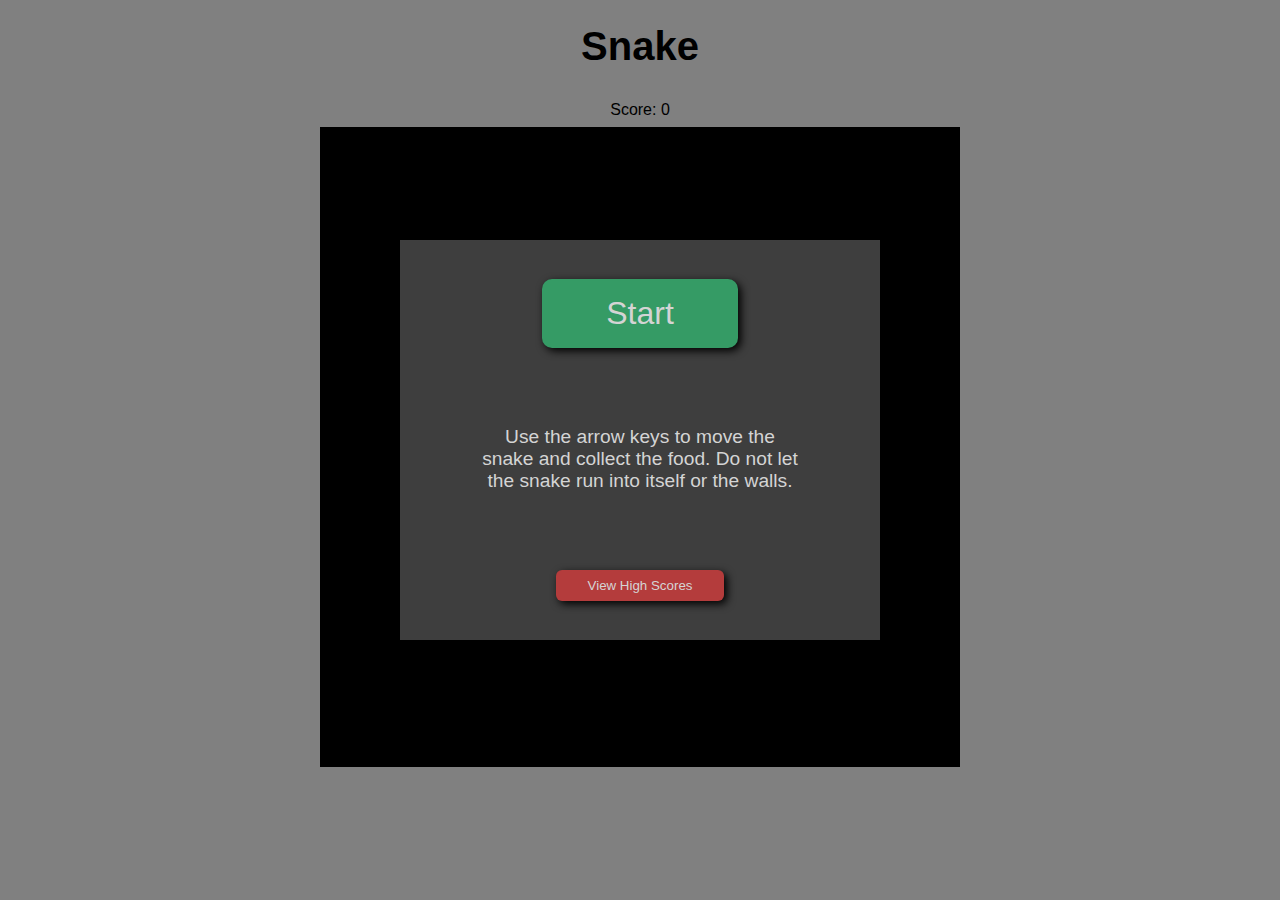
<file: index.html>
<!DOCTYPE html>
<html lang="en">
  <head>
    <meta charset="UTF-8" />
    <meta name="viewport" content="width=device-width, initial-scale=1.0" />
    <link rel="stylesheet" href="snake.css" />
    <script defer src="snake.js"></script>
    <script src="https://ajax.googleapis.com/ajax/libs/jquery/3.5.1/jquery.min.js"></script>
    <link rel="stylesheet" href="https://cdnjs.cloudflare.com/ajax/libs/font-awesome/4.7.0/css/font-awesome.min.css">
    <title>Snake</title>
  </head>
  <body>
    <h1 class="game-title">Snake</h1>
    <!-- <div class="score-counter">score:</div> -->
    <main>
      <div class="score-counter">Score: 0</div>
      <div class="screen">
        <!-- <div class="pause"><i class="fas fa-pause"></i></div> -->
        <div class="game"></div>
        <!-- <div class="high-scores"></div> -->
        <div class="modal">
        <div class="start-screen open">
          <div class="content">
            <button class="start-game">
              <span>Start</span>
            </button>
            <div class="directions">
              Use the arrow keys to move the snake and collect the food. Do not
              let the snake run into itself or the walls.
            </div>
            <button class="view-scores">
              <span>View High Scores</span>
            </button>
          </div>
        </div>
        <div class="high-scores">
          <h1>High Scores</h1>
          <div class="list"></div>
          <button class="close-scores">Go Back</button>
        </div>
        <div class="game-over">
          <div class="content">
            <h1>Game Over!</h1>
            <div class="final-score">Your Score:</div>
            <button class="close-game-over">Close</button>
          </div>
        </div>
      </div>
      </div>
    </main>
  </body>
</html>
</file>
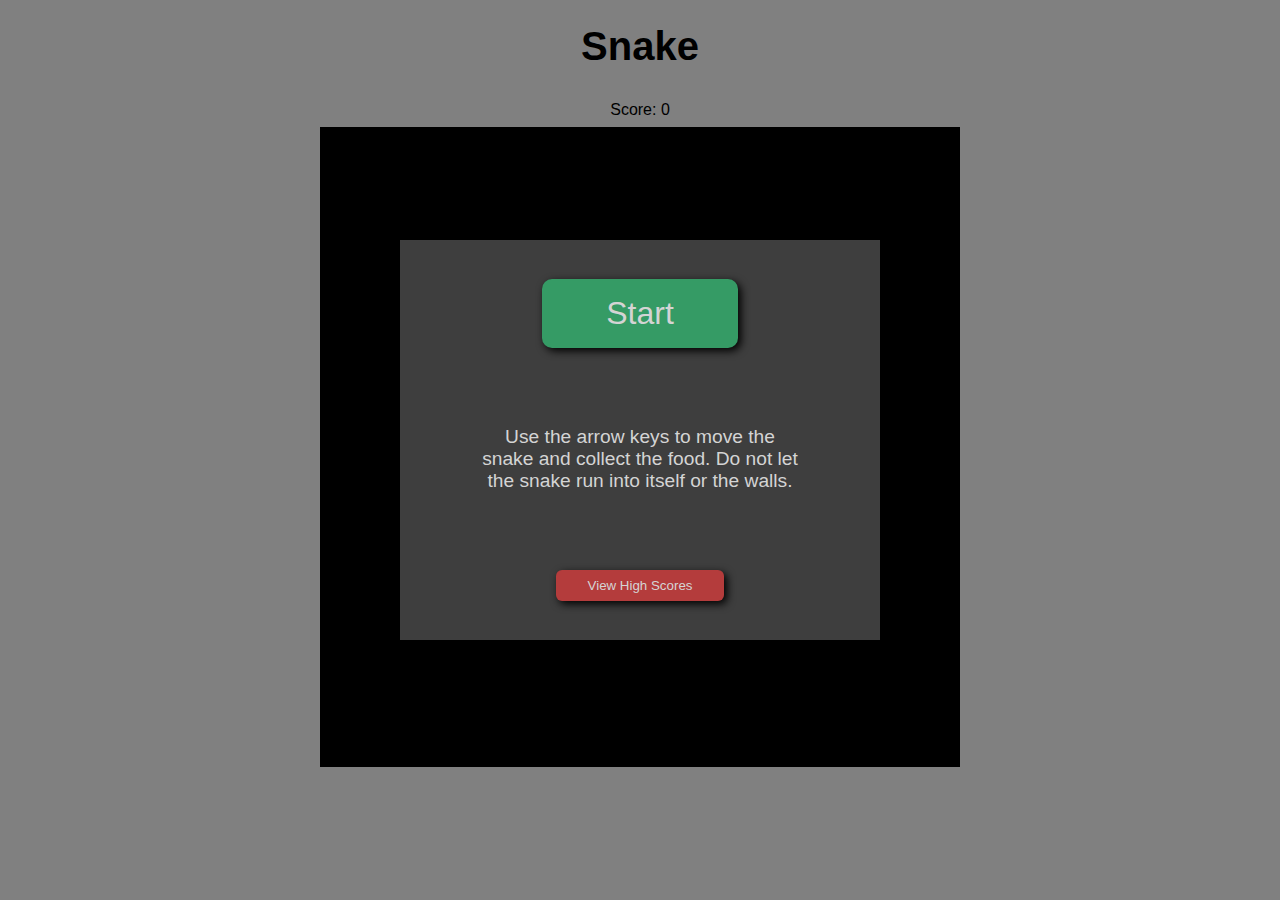
<file: snake.html>
<!DOCTYPE html>
<html lang="en">
  <head>
    <meta charset="UTF-8" />
    <meta name="viewport" content="width=device-width, initial-scale=1.0" />
    <link rel="stylesheet" href="snake.css" />
    <script defer src="snake.js"></script>
    <script src="https://ajax.googleapis.com/ajax/libs/jquery/3.5.1/jquery.min.js"></script>
    <title>Snake</title>
  </head>
  <body>
    <h1 class="game-title">Snake</h1>
    <!-- <div class="score-counter">score:</div> -->
    <main>
      <div class="score-counter">Score: 0</div>
      <div class="screen">
        <div class="game"></div>
        <!-- <div class="high-scores"></div> -->
        <div class="start-screen open">
          <div class="content">
            <button class="start-game">
              <span>Start</span>
            </button>
            <div class="directions">
              Use the arrow keys to move the snake and collect the food. Do not
              let the snake run into itself or the walls.
            </div>
            <button class="view-scores">
              <span>View High Scores</span>
            </button>
          </div>
        </div>
        <div class="high-scores">
            <h1>High Scores</h1>
            <div class="list"></div>
            <button class="close-scores">Go Back</button>
        </div>
        <div class="game-over">
            <div class="content">
            <h1>Game Over!</h1>
            <div class="final-score">Your Score:</div>
            <button class="close-game-over">Close</button>
        </div>
        </div>
      </div>
    </main>
  </body>
</html>
</file>
<file: snake.css>
* {
  margin: 0;
  padding: 0;
  box-sizing: border-box;
  font-family: "Gill Sans", "Gill Sans MT", Calibri, "Trebuchet MS", sans-serif;
}

body {
  background: grey;
}

main {
  display: flex;
  flex-direction: column;
	align-items: center;
  justify-content: center;
  width: 100%;
  height: 100%;
}

.game-title {
  text-align: center;
  font-size: 2.5rem;
  padding: 1.5rem;
}

.game {
  background: black;
  height: 40rem;
  width: 40rem;
}

/* start screen */

.start-screen.open {
  position: absolute;
  top: 15rem;
  left: 0;
  right: 0;
  display: flex;
  justify-content: center;
}

.start-screen:not(.open) {
  display: none;
}

.start-screen .content {
  display: flex;
  flex-direction: column;
  align-items: center;
  justify-content: space-around;
  background: #3e3e3e;
  height: 25rem;
  width: 30rem;
}

.game.started {
  display: grid;
  grid-template-rows: repeat(31, 1fr);
  grid-template-columns: repeat(31, 1fr);
}

.start-game {
  padding: 1rem 4rem;
  background: #359b65;
  border: none;
  font-size: 2rem;
  color: #d4d4d4;
  border-radius: 10px;
  box-shadow: 3px 3px 8px black;
}

.directions {
  width: 20rem;
  color: #d4d4d4;
  font-size: 1.2rem;
  text-align: center;
}

.score-counter {
  padding: 0.5rem;
}

.view-scores {
  padding: 0.5rem 2rem;
  background: #b43c3c;
  color: #d4d4d4;
  border: none;
  border-radius: 6px;
  box-shadow: 3px 3px 8px black;
}
/* snake */

.snake {
  background: grey;
  border: 1px solid black;
}

.head {
  background: #d4d4d4;
  border: 1px solid black;
}

.food {
  background: #b43c3c;
  border: 1px solid black;
}

/* high score list */

.high-scores.open {
  position: absolute;
  top: 8.05rem;
  background-color: black;
  border: 15px solid #b43c3c;
  height: 40rem;
  width: 40rem;
  color: white;
  font-size: 1.5rem;
  text-align: center;
  padding: 2rem;
}

.high-scores:not(.open) {
  display: none;
}

.list {
  display: flex;
  flex-direction: column;
  justify-content: center;
}

.list div {
  display: flex;
  justify-content: space-between;
  padding: 0.8rem 2.5rem;
  font-size: 2rem;
}

.close-scores {
  padding: 0.5rem 2rem;
  margin: 0.9rem;
  background: #b43c3c;
  color: #d4d4d4;
  border: none;
  border-radius: 6px;
  box-shadow: 3px 3px 8px black;
}

/*  game over  */

.game-over.open{
	position: absolute;
  top: 15.5rem;
  left: 0;
  right: 0;
  display: flex;
  justify-content: center;
}

.game-over:not(.open) {
	display: none;
}

.game-over .content {
	display: flex;
	flex-direction: column;
	justify-content: space-between;
	align-items: center;
	padding: 1.5rem;
  height: 25rem;
  width: 30rem;
	border: 15px solid #b43c3c;
	background: #3e3e3e;
}

.close-game-over {
	padding: 0.5rem 2rem;
  margin: 0.9rem;
  background: #359b65;
  color: #d4d4d4;
  border: none;
  border-radius: 6px;
  box-shadow: 3px 3px 8px black;
}

.final-score div {
	text-align: center;
	font-size: 2rem;
	color: #d4d4d4;
	padding: 0.5rem;
}
</file>
